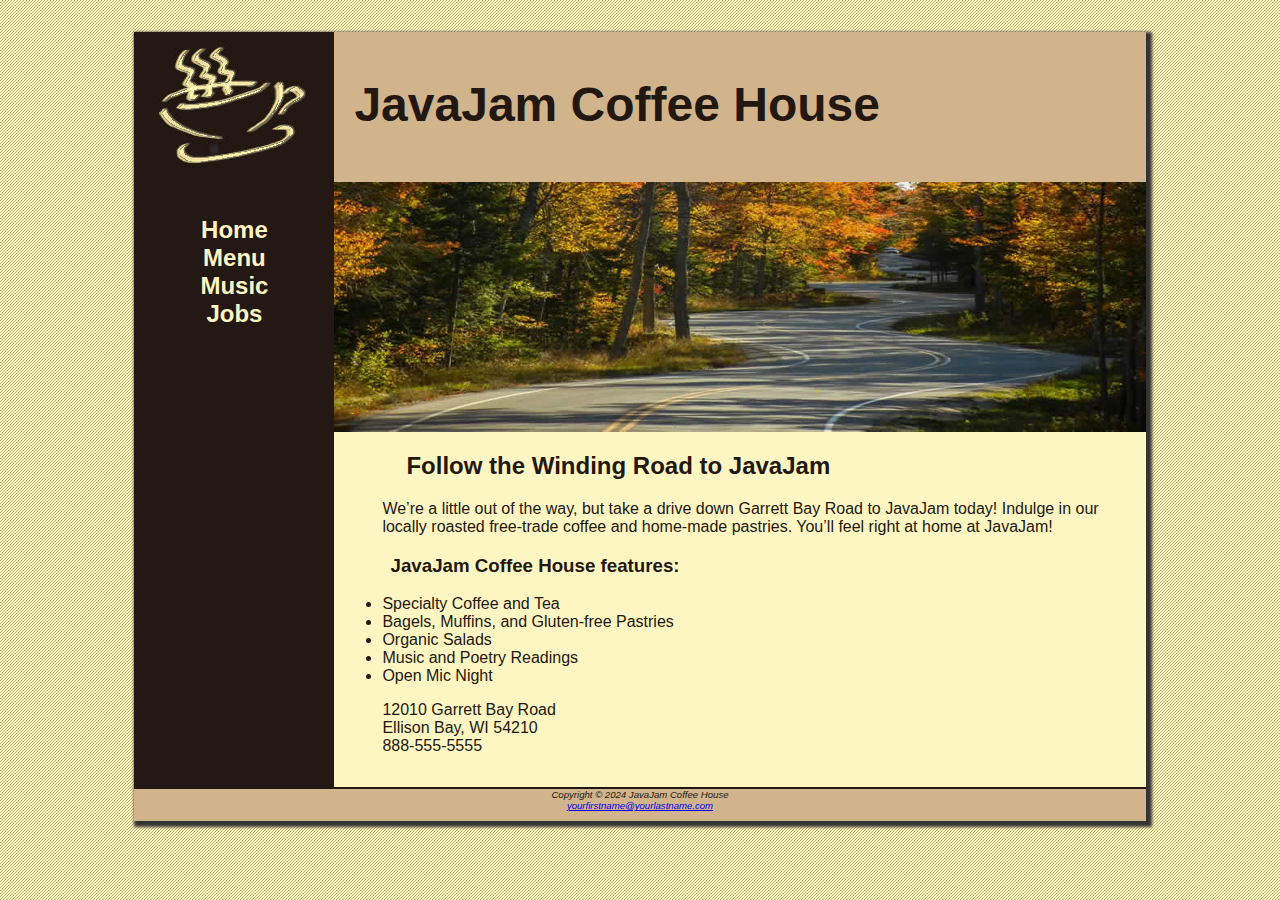
<file: index.html>
<!DOCTYPE html>
<html lang="en">
    <head>
        <meta charset="utf-8">
        <title>JavaJam Coffee House</title>
        <link rel="stylesheet" href="javajam.css">
    </head>
    <body>
        <div id="wrapper"><!--Opening id wrapper tag-->
        <header>
            <h1>JavaJam Coffee House</h1>
        </header>
        <nav>
            <ul>
                <li><a href="index.html">Home</a></li>
                <li><a href="menu.html">Menu</a></li>
                <li><a href="music.html">Music</a></li>
                <li><a href="jobs.html">Jobs</a></li>
            </ul>
        </nav>
        <main>
            <div id="heroroad"></div>
            <h2>Follow the Winding Road to JavaJam</h2>
            <p>
                We&rsquo;re a little out of the way, but take a drive down Garrett Bay Road to 
                JavaJam today! Indulge in our locally roasted free-trade coffee and home-made 
                pastries. You&rsquo;ll feel right at home at JavaJam!
            </p>
            <h3>JavaJam Coffee House features:</h3>
            <ul>
                <li>Specialty Coffee and Tea</li>
                <li>Bagels, Muffins, and Gluten-free Pastries</li>
                <li>Organic Salads</li>
                <li>Music and Poetry Readings</li>
                <li>Open Mic Night</li>
            </ul>
            <div>
                12010 Garrett Bay Road<br>
                Ellison Bay, WI 54210<br>
                888-555-5555
            </div>
        </main>
        <footer>
            Copyright &copy; 2024 JavaJam Coffee House<br>
            <a href="mailto:tkboon05@gmail.com">yourfirstname@yourlastname.com</a>
        </footer>
        </div><!--Closing id wrapper tag-->
    </body>
</html>
</file>
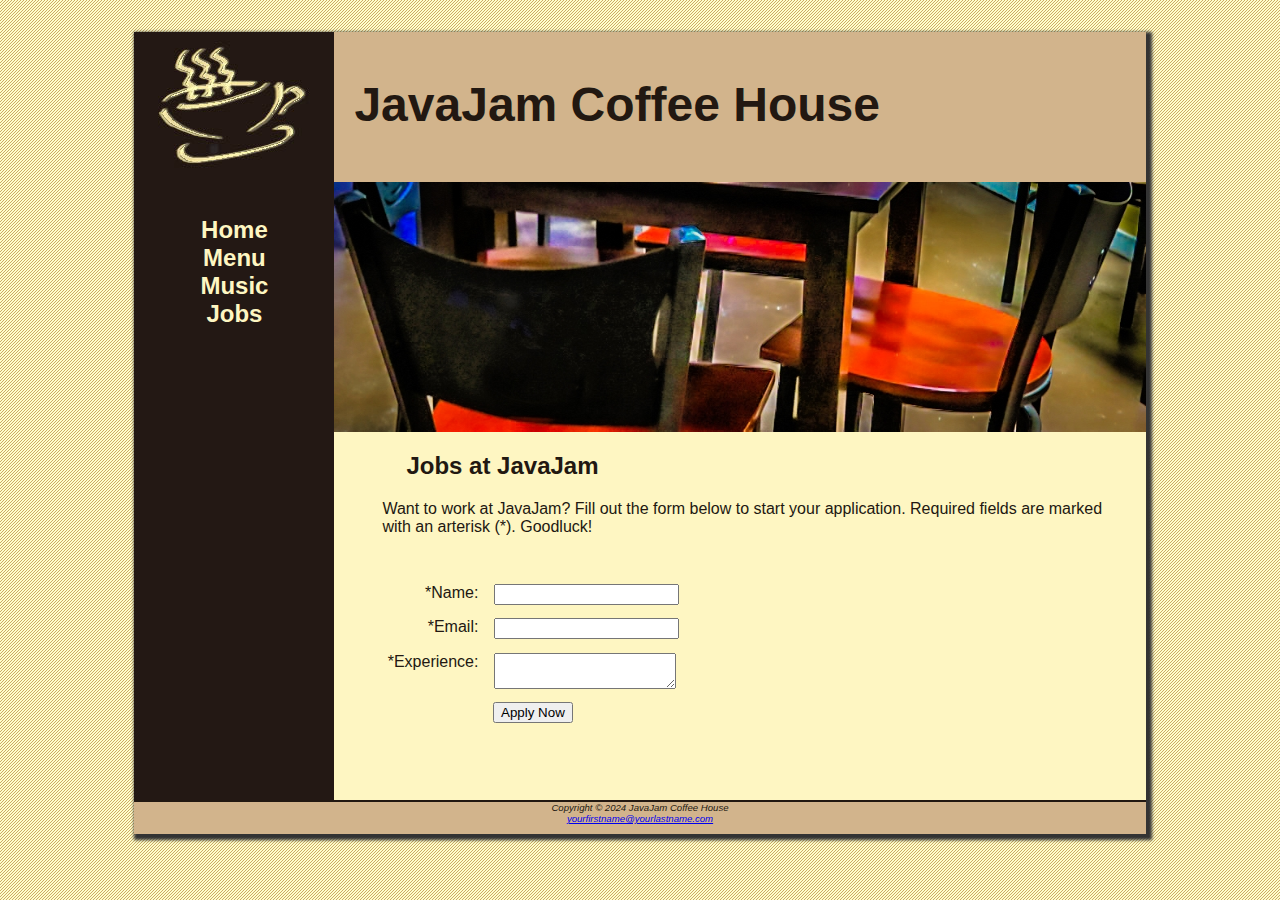
<file: jobs.html>
<!DOCTYPE html>
<html lang="en">
    <head>
        <meta charset="utf-8">
        <title>JavaJam Coffee House Jobs</title>
        <link rel="stylesheet" href="javajam.css">
    </head>
    <body>
        <div id="wrapper">
        <header>
            <h1>JavaJam Coffee House</h1>
        </header>
        <nav>
            <ul>
                <li><a href="index.html">Home</a></li>
                <li><a href="menu.html">Menu</a></li>
                <li><a href="music.html">Music</a></li>
                <li><a href="jobs.html">Jobs</a></li>
            </ul>
        </nav>
        <main>
            <div id="herojobs"></div>
            <h2>Jobs at JavaJam</h2>
            <p>
                Want to work at JavaJam? Fill out the form below to start your application. Required fields 
                are marked with an arterisk (*). Goodluck!
            </p>
            <form method="post" action="https://webdevbasics.net/scripts/javajam8.php">
                <label for="myName">*Name:</label>
                <input type="text" id="myName" name="myName" required="required">
                <label for="myEmail">*Email:</label>
                <input type="email" id="myEmail" name="myEmail" required="required">
                <label for="myExperience">*Experience:</label>
                <textarea id="myExperience" name="myExperience" rows="2" cols="20" required="required"></textarea>   
                <input id="mySubmit" type="submit" value="Apply Now">
            </form>
        </main>
        <footer>
            Copyright &copy; 2024 JavaJam Coffee House<br>
            <a href="mailto:tkboon05@gmail.com">yourfirstname@yourlastname.com</a>
        </footer>
        </div>
    </body>
</html>
</file>
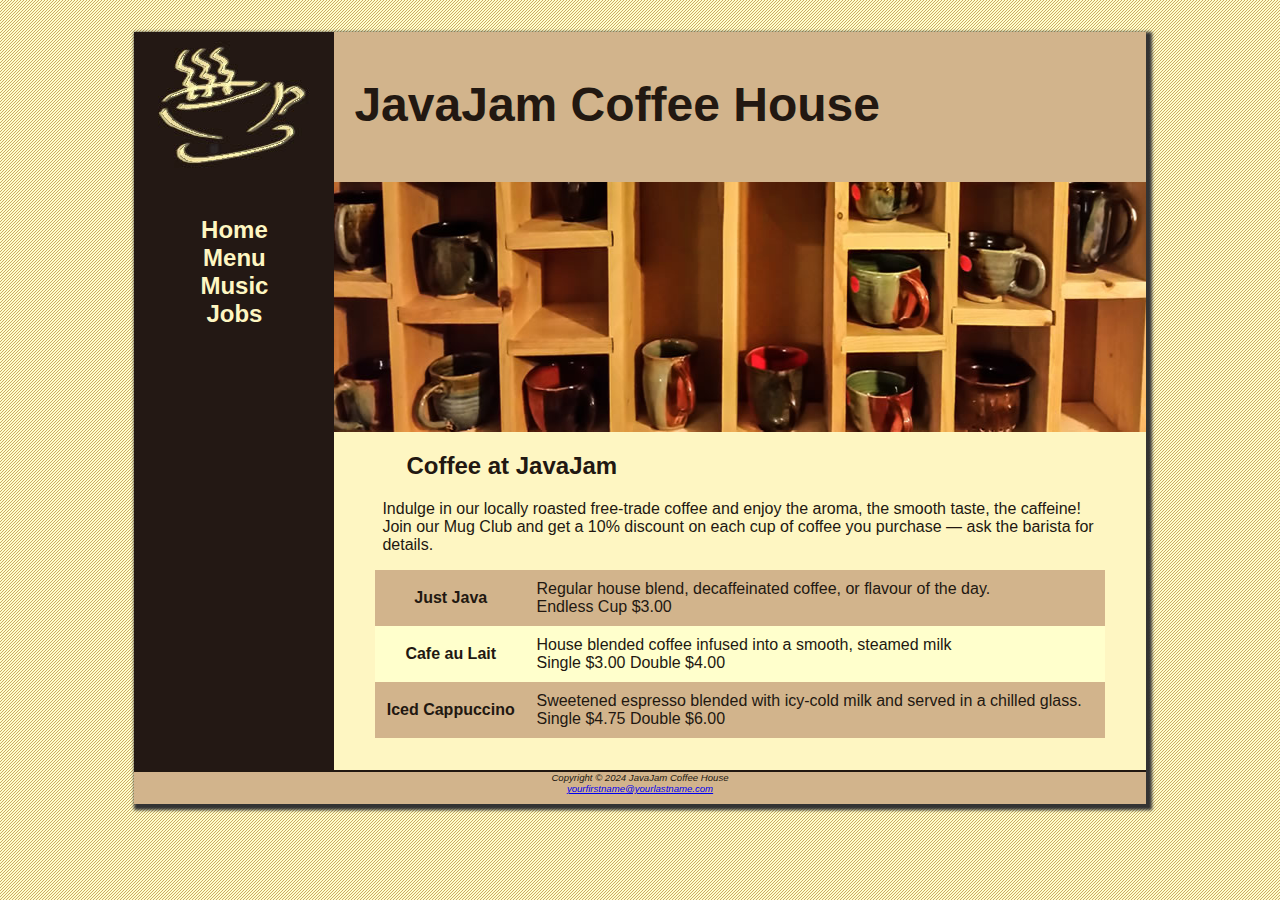
<file: menu.html>
<!DOCTYPE html>
<html lang="en">
    <head>
        <meta charset="utf-8">
        <title>JavaJam Coffee House Menu</title>
        <link rel="stylesheet" href="javajam.css">
    </head>
    <body>
        <div id="wrapper">
        <header>
            <h1>JavaJam Coffee House</h1>
        </header>
        <nav>
            <ul>
                <li><a href="index.html">Home</a></li>
                <li><a href="menu.html">Menu</a></li>
                <li><a href="music.html">Music</a></li>
                <li><a href="jobs.html">Jobs</a></li>
            </ul>
        </nav>
        <main>
            <div id="heromugs"></div>
            <h2>Coffee at JavaJam</h2>
            <p>
                Indulge in our locally roasted free-trade coffee and 
                enjoy the aroma, the smooth taste, the caffeine! Join 
                our Mug Club and get a 10% discount on each cup of 
                coffee you purchase &mdash; ask the barista for details.
            </p>
            <table>
                <tr>
                    <th>Just Java</th>
                    <td>
                        Regular house blend, decaffeinated coffee, or flavour of the day.<br>
                        Endless Cup $3.00
                    </td>
                </tr>
                <tr>
                    <th>Cafe au Lait</th>
                    <td>
                        House blended coffee infused into a smooth, steamed milk<br>
                        Single $3.00 Double $4.00
                    </td>
                </tr>
                <tr>
                    <th>Iced Cappuccino</th>
                    <td>
                        Sweetened espresso blended with icy-cold milk and served in a chilled glass.<br>
                        Single $4.75 Double $6.00
                    </td>
                </tr>
            </table>
        </main>
        <footer>
            Copyright &copy; 2024 JavaJam Coffee House<br>
            <a href="mailto:tkboon05@gmail.com">yourfirstname@yourlastname.com</a>
        </footer>
        </div>
    </body>
</html>
</file>
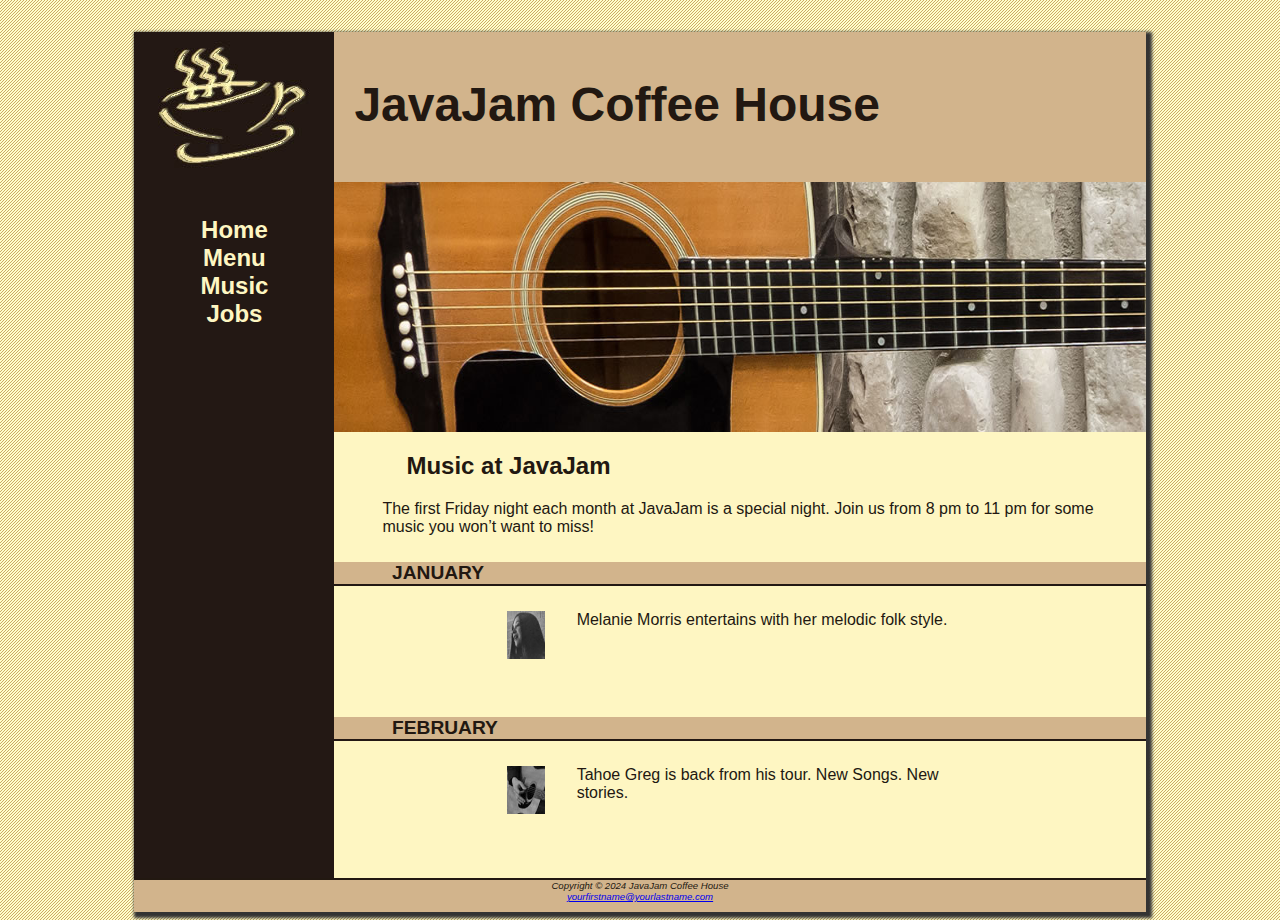
<file: music.html>
<!DOCTYPE html>
<html lang="en">
    <head>
        <meta charset="utf-8">
        <title>JavaJam Coffee House Music</title>
        <link rel="stylesheet" href="javajam.css">
    </head>
    <body>
        <div id="wrapper">
        <header>
            <h1>JavaJam Coffee House</h1>
        </header>
        <nav>
            <ul>
                <li><a href="index.html">Home</a></li>
                <li><a href="menu.html">Menu</a></li>
                <li><a href="music.html">Music</a></li>
                <li><a href="jobs.html">Jobs</a></li>
            </ul>
        </nav>
        <main>
            <div id="heroguitar"></div>
            <h2>Music at JavaJam</h2>
            <p>
                The first Friday night each month at JavaJam is 
                a special night. Join us from 8 pm to 11 pm for some 
                music you won&rsquo;t want to miss!
            </p>
            <h4>January</h4>
            <div class="details">
                <a href="melanie.jpg"><img class="floatleft" src="melaniethumb.jpg" 
                alt="Melanie Picture" height="80" width="80"></a>Melanie Morris entertains with her melodic folk style. 
            </div>
            <h4>February</h4>
            <div class="details">
                <a href="greg.jpg"><img class="floatleft" src="gregthumb.jpg" alt="Greg Pictures" height="80" width="80"></a>Tahoe Greg is back from his tour. New Songs. New stories. 
            </div>
        </main>
        <footer>
            Copyright &copy; 2024 JavaJam Coffee House<br>
            <a href="mailto:tkboon05@gmail.com">yourfirstname@yourlastname.com</a>
        </footer>
        </div>
    </body>
</html>
</file>
<file: javajam.css>
* {
    box-sizing: border-box;
}

body {
    background-color: #FCEBB6;
    color: #221811; /*font color declaration*/
    font-family: Verdana, Arial, sans-serif;
    background-image: url('background.gif');
}

header {
    background-color: #D2B48C;
    /*text-align: center;*/
    height: 150px;
    background-image: url('javajamlogo.jpg');
    background-repeat: no-repeat;
    display: block;
}

h1 {
    /*line-height: 200%; /*Line spacing. 200% is double spacing.*/
    font-size: 3em;
    padding-top: 45px;
    padding-left: 220px;
}

nav {
    text-align: center;
    font-weight: bold;
    font-size: 1.5em;
    padding-top: 10px;
    float: left;
    width: 200px;
    display: block;
}

nav a { /*descendant selector, a that belong to nav*/
    text-decoration: none;
}

nav a:link {
    color: #FEF6C2;
}

nav a:visited {
    color: #D2B48C;
}

nav a:hover {
    color: #CC9933;
}

nav ul {
    list-style-type: none; /*remove bullet in list*/
    padding-left: 0;
}

footer {
    background-color: #D2B48C;
    font-size: .60em;
    font-style: italic;
    text-align: center;
    padding-bottom: 10px;
    border-top: 2px solid #221811; /*width style color*/
    display: block;
}

#wrapper { /*id selector declaration*/
    width: 80%; /*configure the width of a block display element*/
    margin-right: auto; /*space in the right margin of element*/
    margin-left: auto; /*space in the left margin of element*/
    background-color: #231814;
    min-width: 900px; /*configures min width for an element*/
    max-width: 1280px; /*configures max width for an element*/
    box-shadow: 3px 3px 3px 3px #333333; /*horizontal offset  
    vertical offset  blur radius  spread distance  color*/ 
}

h4 { /*html element selector*/
    background-color: #D2B48C;
    font-size: 1.2em;
    padding-left: .5em;
    padding-bottom: 0;
    text-transform: uppercase;
    border-bottom: 2px solid #231814;
    clear: left; /* control the flow next to floated elements */
}

main {
    padding-left: 0;
    padding-right: 0;
    padding-bottom: 2em;
    margin-left: 200px;
    padding-top: 0;
    background-color: #FEF6C2;
    display: block;
}

main h2, main h3, main h4, main p, main div, main ul, main dl {
    padding-left: 3em;
    padding-right: 2em;
}

.details{ /*class selector declaration*/
    padding-left: 20%;
    padding-right: 20%;
    overflow: auto;
}

img {
    padding-left: 10px;
    padding-right: 10px;
}

#heroroad {
    background-image: url('heroroad.jpg');
    background-size: 100% 100%; /* width height */
    height: 250px;
}

#heromugs {
    background-image: url('heromugs.jpg');
    background-size: 100% 100%; /* width height */
    height: 250px;
}

#heroguitar {
    background-image: url('heroguitar.jpg');
    background-size: 100% 100%; /* width height */
    height: 250px;
}

#herojobs {
    background-image: url('herojobs.jpg');
    background-size: 100% 100%;
    height: 250px;
}

.floatleft {
    padding-right: 2em;
    padding-bottom: 2em;
    float: left; /* element float to the left side */
}

table {
    width: 90%;
    border-spacing: 0;
    background-color: #FFFFCC;
    margin: auto;
}

td, th {
    padding: 10px;
}

tr:nth-of-type(odd) {
    background-color: #D2B48C;
}

form {
    padding: 2em;
}

label {
    float: left;
    display: block;
    text-align: right;
    width: 8em;
    padding-right: 1em;
} 

input, textarea {
    display: block;
    margin-bottom: 1em;
}

#mySubmit {
    margin-left: 9.5em;
}
</file>
